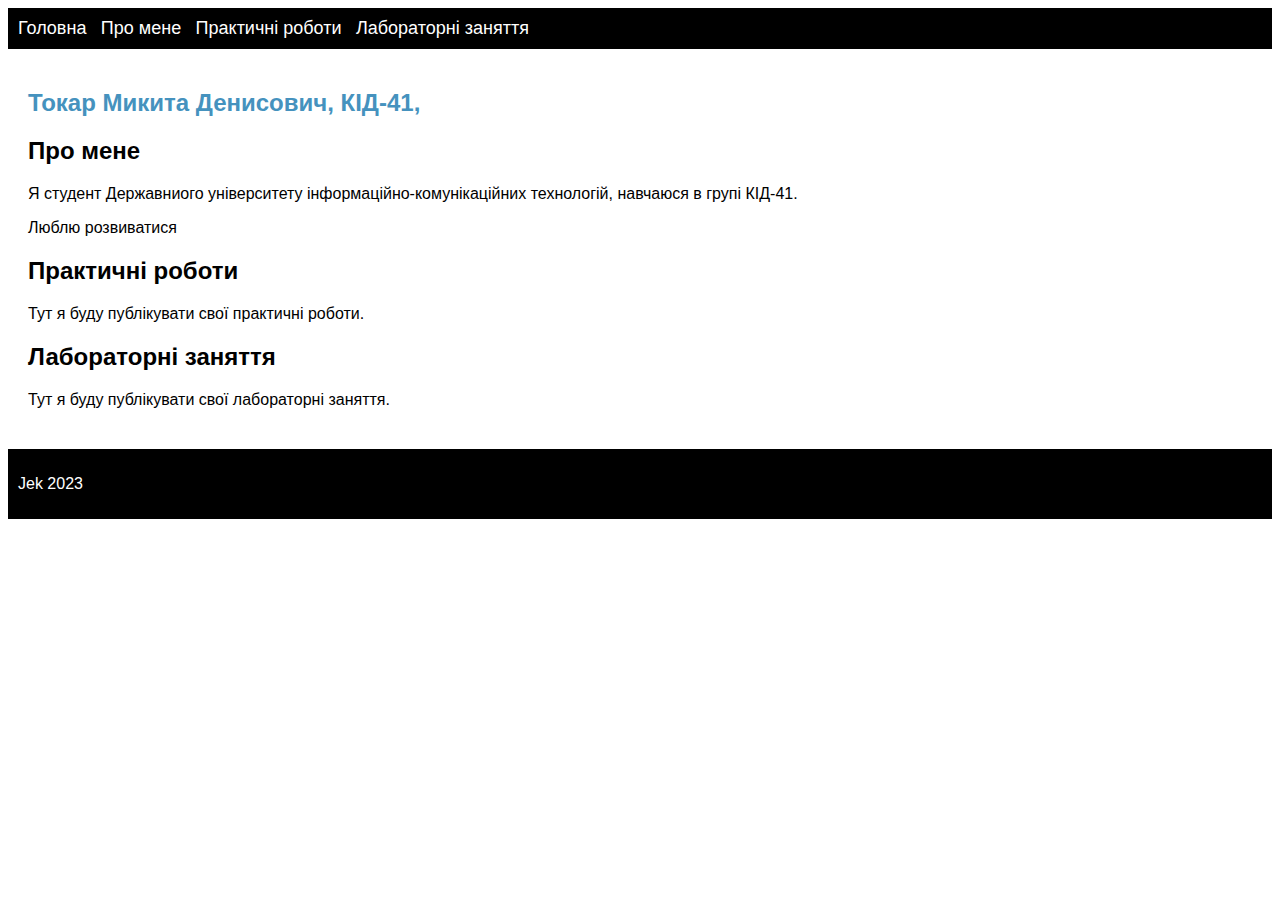
<file: index.html>
<!DOCTYPE html>
<html lang="uk">
<head>
  <meta charset="UTF-8">
  <title>KID-41 TOKAR MYKYTA</title>
  <link rel="stylesheet" href="style.css">
</head>
<body>
  <header>
    <nav>
      <a href="index.html">Головна</a>
      <a href="about/index.html">Про мене</a>
      <a href="practices/index.html">Практичні роботи</a>
      <a href="labs/index.html">Лабораторні заняття</a>
    </nav>
  </header>
  <main>
        <h2><span style="font-weight:bold; color:#4592BE;"> Токар Микита Денисович, КІД-41,</span></h2>
     
    <section id="about">
      <h2>Про мене</h2>
      <p>Я студент Державниого університету інформаційно-комунікаційних технологій, навчаюся в групі КІД-41.</p>
      <p>Люблю розвиватися</p>
    </section>
    <section id="practices">
      <h2>Практичні роботи</h2>
      <p>Тут я буду публікувати свої практичні роботи.</p>
    </section>
    <section id="labs">
      <h2>Лабораторні заняття</h2>
      <p>Тут я буду публікувати свої лабораторні заняття.</p>
    </section>
  </main>
  <footer>
    <p>Jek 2023</p>
  </footer>
</body>
</html>
</file>
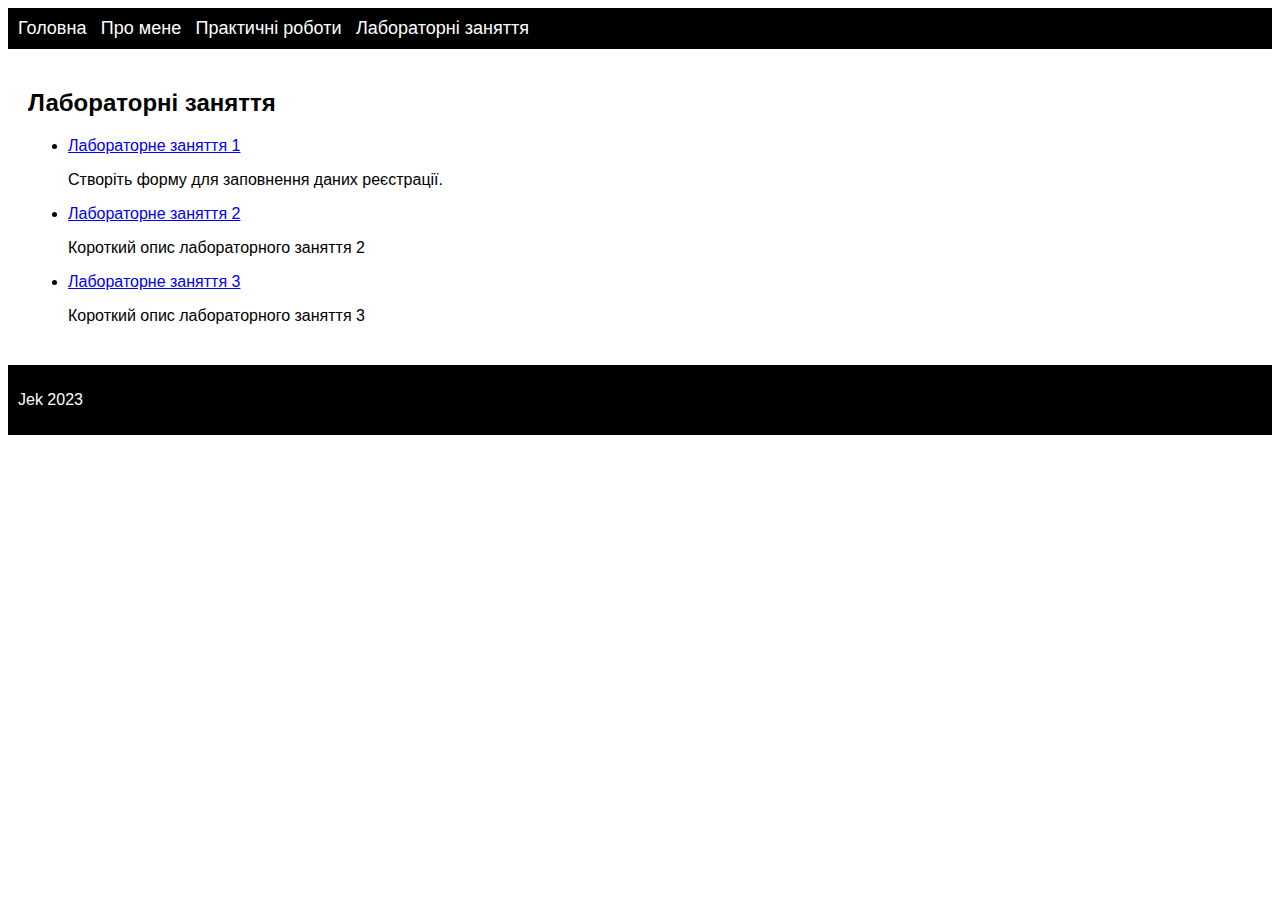
<file: labs/index.html>
<!DOCTYPE html>
<html lang="uk">
<head>
  <meta charset="UTF-8">
  <title>KID-41 Kasparov Evgenii</title>
  <link rel="stylesheet" href="style.css">
</head>
<body>
  <header>
    <nav>
      <a href="../index.html">Головна</a>
      <a href="../about/index.html">Про мене</a>
      <a href="../practices/index.html">Практичні роботи</a>
      <a href="../labs/index.html">Лабораторні заняття</a>
    </nav>
  </header>
  <main>
 <section id="labs">
  <h2>Лабораторні заняття</h2>
  <ul>
    <li><a href="1/index.html">Лабораторне заняття 1</a>
      <p>	Створіть форму для заповнення даних реєстрації.</p>
    </li>
    <li><a href="2/index.html">Лабораторне заняття 2</a>
      <p>Короткий опис лабораторного заняття 2</p>
    </li>
    <li><a href="3/index.html">Лабораторне заняття 3</a>
      <p>Короткий опис лабораторного заняття 3</p>
    </li>
  </ul>
</section>
  </main>
  <footer>
    <p>Jek 2023</p>
  </footer>
</body>
</html>
</file>
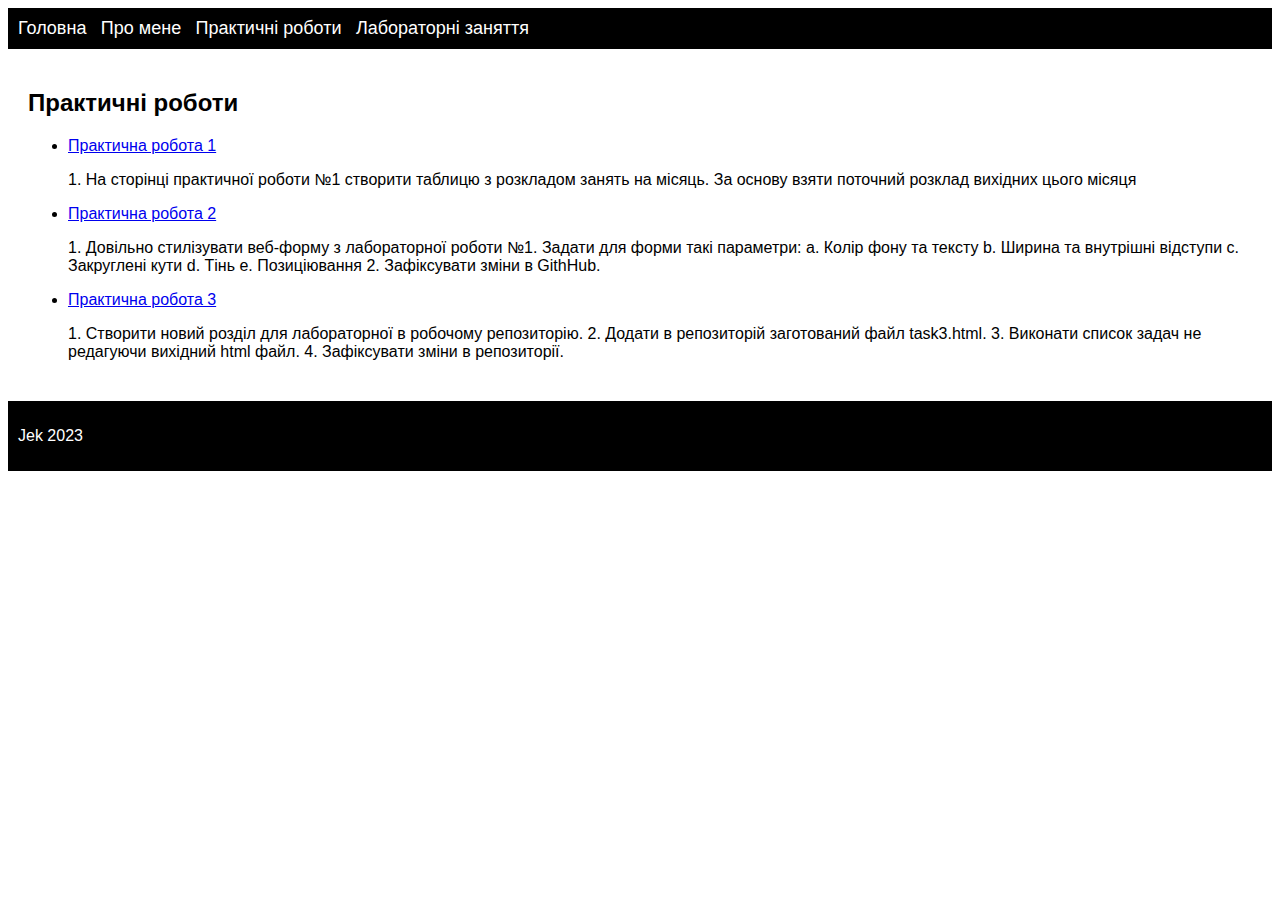
<file: practice/index.html>
<!DOCTYPE html>
<html lang="uk">
<head>
  <meta charset="UTF-8">
  <title>KID-41 Kasparov Evgenii</title>
  <link rel="stylesheet" href="style.css">
</head>
<body>
  <header>
    <nav>
      <a href="../index.html">Головна</a>
      <a href="../about/index.html">Про мене</a>
      <a href="../practices/index.html">Практичні роботи</a>
      <a href="../labs/index.html">Лабораторні заняття</a>
    </nav>
  </header>
  <main>
 <section id="labs">
  <h2>Практичні роботи</h2>
  <ul>
    <li><a href="1/index.html">Практична робота 1</a>
      <p>1.  На сторінці практичної роботи №1 створити таблицю з розкладом занять на місяць. За 
основу взяти поточний розклад вихідних цього місяця  </p>
    </li>
    <li><a href="2/index.html">Практична робота 2</a>
            <p>1. Довільно стилізувати веб-форму з лабораторної роботи №1. Задати для форми такі
параметри:
a. Колір фону та тексту
b. Ширина та внутрішні відступи
c. Закруглені кути
d. Тінь
e. Позиціювання
2. Зафіксувати зміни в GithHub.</p>
    </li>
   <li><a href="3/task3.html">Практична робота 3</a>
           <p>1. Створити новий розділ для лабораторної в робочому репозиторію.
2. Додати в репозиторій заготований файл task3.html.
3. Виконати список задач не редагуючи вихідний html файл.
4. Зафіксувати зміни в репозиторії. </p>
    </li>
  </ul>
</section>
  </main>
  <footer>
    <p>Jek 2023</p>
  </footer>
</body>
</html>
</file>
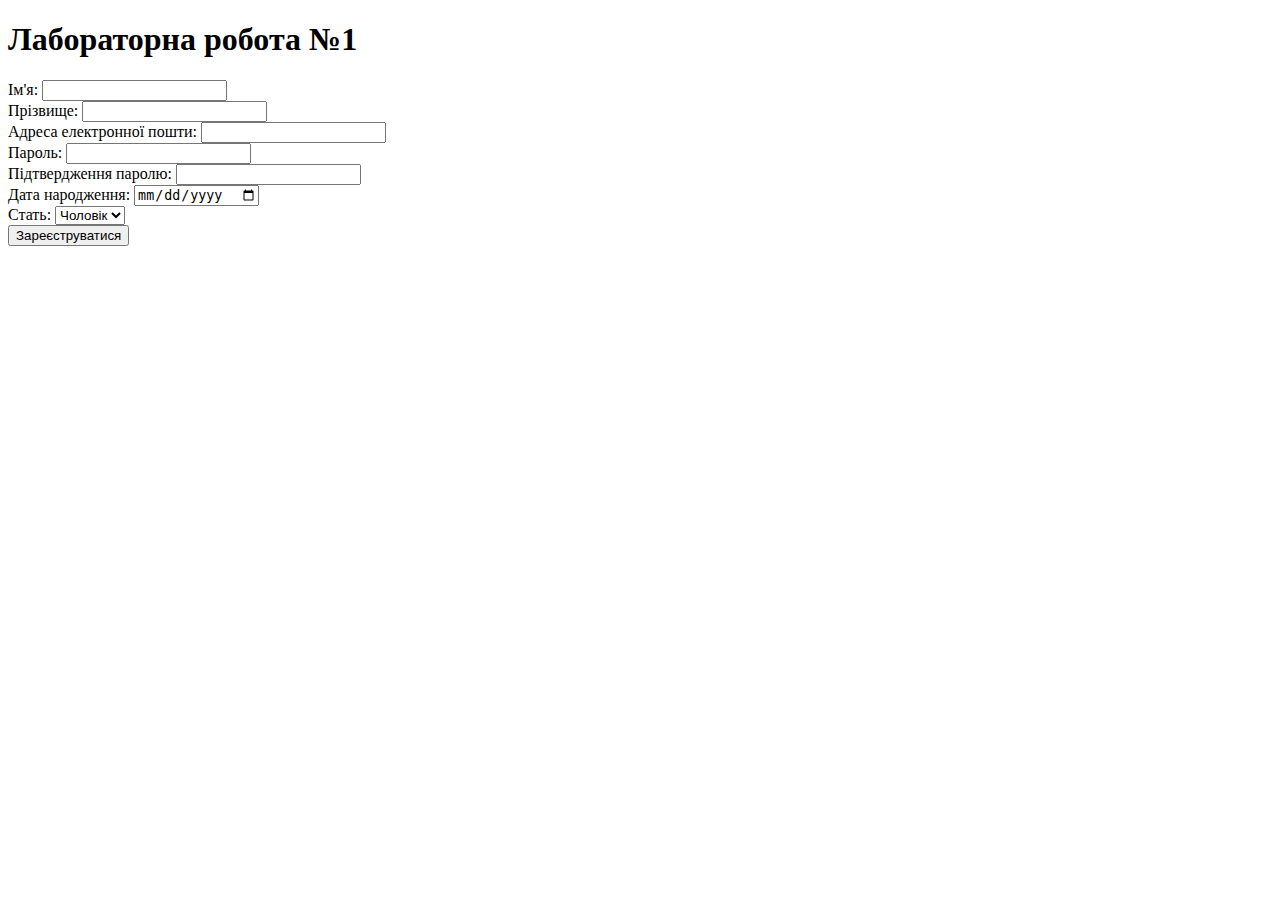
<file: labs/1/index.html>
<!DOCTYPE html>
<html lang="uk">
<head>
  <meta charset="UTF-8">
  <title>Лабораторна робота №1</title>
</head>
<body>

  <h1>Лабораторна робота №1</h1>

  <form action="https://webhook.site/" method="post">

    <div class="form-group">
      <label for="name">Ім'я:</label>
      <input type="text" name="name" required class="form-control">
    </div>

    <div class="form-group">
      <label for="surname">Прізвище:</label>
      <input type="text" name="surname" required class="form-control">
    </div>

    <div class="form-group">
      <label for="email">Адреса електронної пошти:</label>
      <input type="email" name="email" required class="form-control">
    </div>

    <div class="form-group">
      <label for="password">Пароль:</label>
      <input type="password" name="password" required class="form-control">
    </div>

    <div class="form-group">
      <label for="confirm_password">Підтвердження паролю:</label>
      <input type="password" name="confirm_password" required class="form-control">
    </div>

    <div class="form-group">
      <label for="birthday">Дата народження:</label>
      <input type="date" name="birthday" class="form-control">
    </div>

    <div class="form-group">
      <label for="gender">Стать:</label>
      <select name="gender" class="form-control">
        <option value="male">Чоловік</option>
        <option value="female">Жінка</option>
      </select>
    </div>

    <input type="submit" value="Зареєструватися" class="btn btn-primary">

  </form>

</body>
</html>
</file>
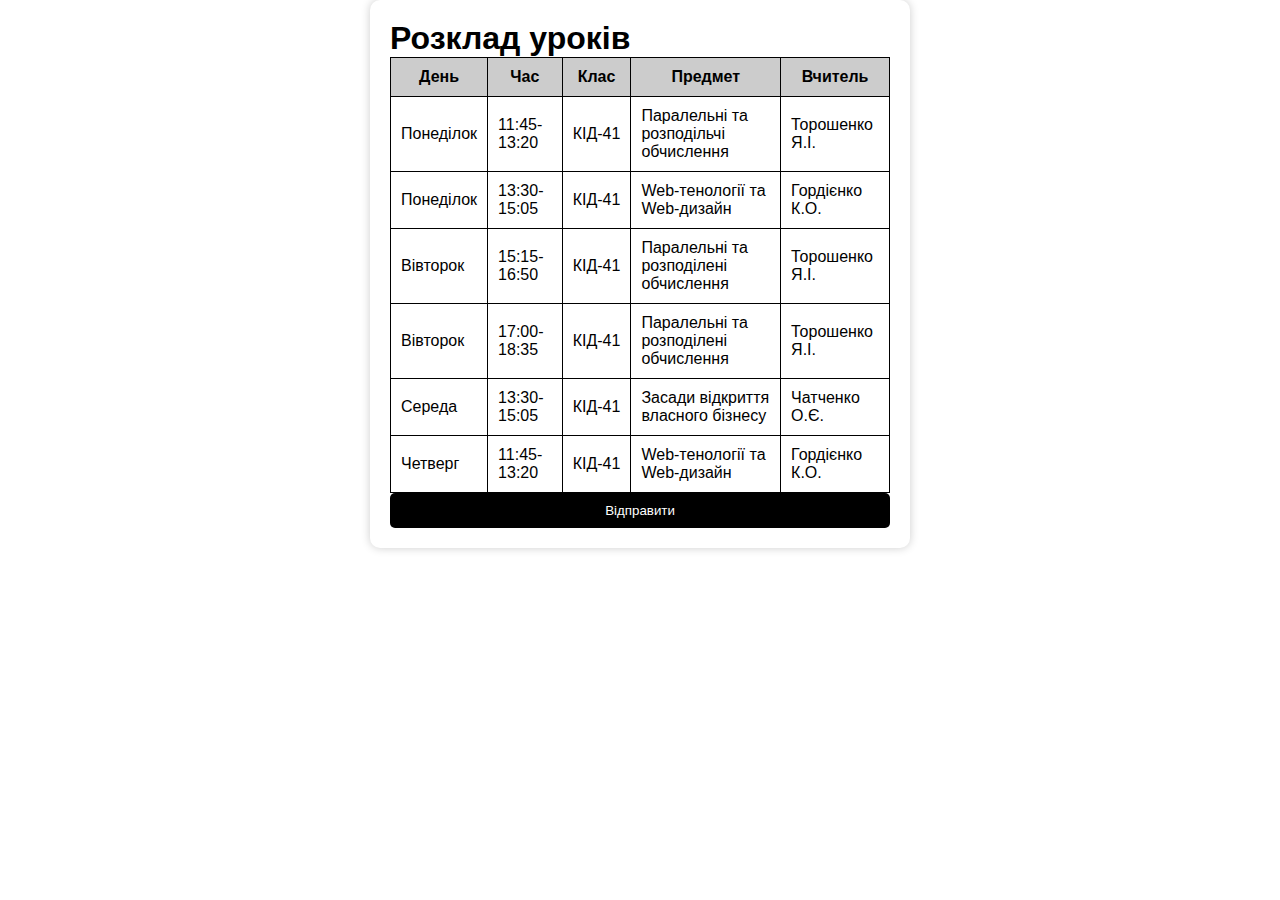
<file: practice/2/index.html>
<!DOCTYPE html>
<html lang="uk">
<head>
  <meta charset="UTF-8">
  <title>Розклад уроків</title>
  <style>
    * {
      margin: 0;
      padding: 0;
    }

    body {
      background-color: #ffffff;
      font-family: sans-serif;
    }

    .schedule {
      width: 500px;
      margin: 0 auto;
      padding: 20px;
      border-radius: 10px;
      box-shadow: 0 0 10px rgba(0, 0, 0, 0.2);
      position: relative;
    }

    .schedule table {
      width: 100%;
      border-collapse: collapse;
      border-spacing: 0;
    }

    .schedule th, .schedule td {
      border: 1px solid black;
      padding: 10px;
    }

    .schedule th {
      background-color: #ccc;
    }

    .schedule input, .schedule select {
      width: 100%;
      padding: 10px;
      border-radius: 5px;
      border: 1px solid #ccc;
    }

    .schedule input[type="submit"] {
      background-color: #000;
      color: #fff;
      border-radius: 5px;
      border: none;
      cursor: pointer;
    }
  </style>
</head>
<body>
  <div class="schedule">
    <h1>Розклад уроків</h1>

    <table>
      <thead>
        <tr>
          <th>День</th>
          <th>Час</th>
          <th>Клас</th>
          <th>Предмет</th>
          <th>Вчитель</th>
        </tr>
      </thead>
      <tbody>
                <tr>
          <td>Понеділок</td>
          <td>11:45-13:20</td>
          <td>КІД-41</td>
          <td>Паралельні та розподільчі обчислення</td>
          <td>Торошенко Я.І.</td>
        </tr>
    <tr>
      <td>Понеділок</td>
      <td>13:30-15:05</td>
      <td>КІД-41</td>
      <td>Web-тенології та Web-дизайн</td>
      <td>Гордієнко К.О.</td>
    </tr>
    <tr>
      <td>Вівторок</td>
      <td>15:15-16:50</td>
      <td>КІД-41</td>
      <td>Паралельні та розподілені обчислення</td>
      <td>Торошенко Я.І.</td>
    </tr>
    <tr>
      <td>Вівторок</td>
      <td>17:00-18:35</td>
      <td>КІД-41</td>
      <td>Паралельні та розподілені обчислення</td>
      <td>Торошенко Я.І.</td>
    </tr>
    <tr>
      <td>Середа</td>
      <td>13:30-15:05</td>
      <td>КІД-41</td>
      <td>Засади відкриття власного бізнесу</td>
      <td>Чатченко О.Є.</td>
    </tr>
    <tr>
      <td>Четверг</td>
      <td>11:45-13:20</td>
      <td>КІД-41</td>
      <td>Web-тенології та Web-дизайн</td>
      <td>Гордієнко К.О.</td>
        </tr>
      </tbody>
    </table>

    <input type="submit" value="Відправити">
  </div>
</body
</file>
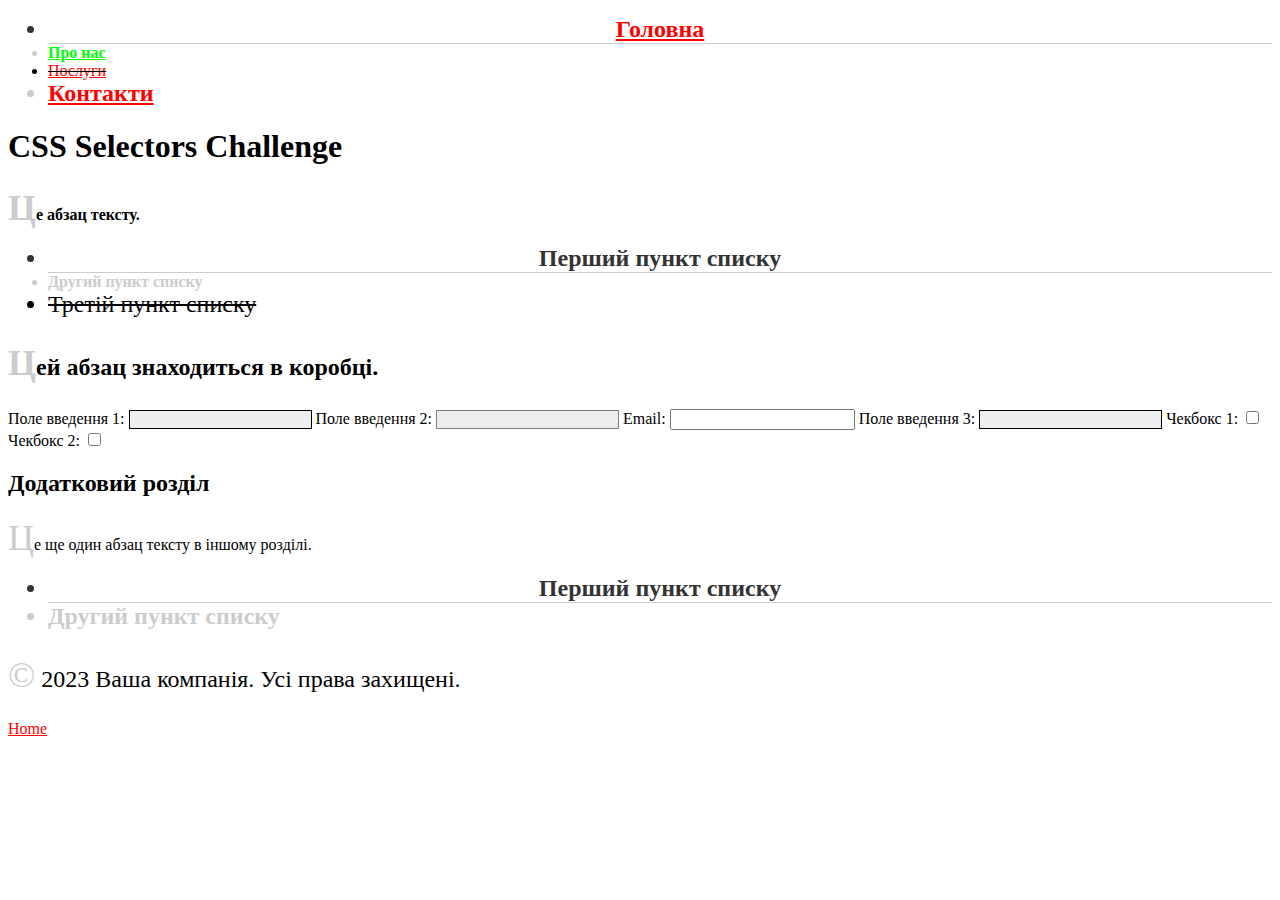
<file: practice/3/task3.html>
<!DOCTYPE html>
<html lang="en">
<head>
    <meta charset="UTF-8">
    <meta name="viewport" content="width=device-width, initial-scale=1.0">
    <link rel="stylesheet" href="task3.css">
    <title>CSS Selectors Challenge</title>
</head>
<body>
    <header>
        <nav>
            <ul>
                <li><a href="#">Головна</a></li>
                <li><a href="https://example.com">Про нас</a></li>
                <li><a href="#">Послуги</a></li>
                <li><a href="http://notrealsite.ua">Контакти</a></li>
            </ul>
        </nav>
    </header>
    <div class="container">
        <h1>CSS Selectors Challenge</h1>
        <p>Це абзац тексту.</p>
        <ul>
            <li>Перший пункт списку</li>
            <li class="special">Другий пункт списку</li>
            <li>Третій пункт списку</li>
        </ul>
        <div class="box">
            <p>Цей абзац знаходиться в коробці.</p>
        </div>
        <form>
            <label for="input1">Поле введення 1:</label>
            <input type="text" id="input1">
            <label for="input2">Поле введення 2:</label>
            <input type="text" id="input2" disabled>
            <label for="email1">Email:</label>
            <input type="email" id="email1">
            <label for="input3">Поле введення 3:</label>
            <input type="text" id="input3">
            <label for="check1">Чекбокс 1:</label>
            <input type="checkbox" id="check1">
            <label for="check2">Чекбокс 2:</label>
            <input type="checkbox" id="check2">
        </form>
    </div>
    <section>
        <h2>Додатковий розділ</h2>
        <p>Це ще один абзац тексту в іншому розділі.</p>
        <ul>
            <li>Перший пункт списку</li>
            <li>Другий пункт списку</li>
        </ul>
    </section>
    <footer>
        <p>&copy; 2023 Ваша компанія. Усі права захищені.</p>
        <a href="#">Home</a>
    </footer>
</body>
</html>
</file>
<file: style.css>
body {
  background-color: #ffffff;
  font-family: sans-serif;
}

header {
  background-color: #000000;
  padding: 10px;
}

nav a {
  text-decoration: none;
  color: #ffffff;
  font-size: 18px;
  margin-right: 10px;
}

nav a {
  text-decoration: none;
  color: #ffffff;
  font-size: 18px;
}

main {
  padding: 20px;
}

section {
  margin-bottom: 20px;
}

h1 {
  font-size: 24px;
  margin-bottom: 10px;
}

p {
  font-size: 16px;
}

footer {
  background-color: #000000;
  padding: 10px;
  color: #ffffff;
}
</file>
<file: labs/style.css>
body {
  background-color: #ffffff;
  font-family: sans-serif;
}

header {
  background-color: #000000;
  padding: 10px;
}

nav a {
  text-decoration: none;
  color: #ffffff;
  font-size: 18px;
  margin-right: 10px;
}

nav a {
  text-decoration: none;
  color: #ffffff;
  font-size: 18px;
}

main {
  padding: 20px;
}

section {
  margin-bottom: 20px;
}

h1 {
  font-size: 24px;
  margin-bottom: 10px;
}

p {
  font-size: 16px;
}

footer {
  background-color: #000000;
  padding: 10px;
  color: #ffffff;
}
</file>
<file: practice/style.css>
body {
  background-color: #ffffff;
  font-family: sans-serif;
}

header {
  background-color: #000000;
  padding: 10px;
}

nav a {
  text-decoration: none;
  color: #ffffff;
  font-size: 18px;
  margin-right: 10px;
}

nav a {
  text-decoration: none;
  color: #ffffff;
  font-size: 18px;
}

main {
  padding: 20px;
}

section {
  margin-bottom: 20px;
}

h1 {
  font-size: 24px;
  margin-bottom: 10px;
}

p {
  font-size: 16px;
}

footer {
  background-color: #000000;
  padding: 10px;
  color: #ffffff;
}
</file>
<file: practice/3/task3.css>
/* 1. Виділіть перший елемент <li> та надайте йому жирний шрифт. */
li:first-child {
  font-weight: bold;
  color: #333;
  text-align: center;
  border-bottom: 1px solid #ccc;
}

/* 2. Виберіть усі елементи <a>, які є останніми дочірніми елементами свого батька, і
пофарбуйте їх у червоний колір. */
a:last-child {
  color: #ff0000;
  text-decoration: underline;
}

/* 3. Виберіть усі елементи input, які вимкнено (disabled), і надайте їм сірий фоновий
колір. */
input[disabled] {
  background-color: #ddd;
  opacity: 0.5;
}

/* 4. Виберіть усі елементи <p>, які є прямими дочірніми елементами елемента <div>, і
надайте їм напівжирний шрифт. */
div p {
  font-weight: bold;
}

/* 5. Виберіть усі елементи, які мають атрибут href, що починається з https, і пофарбуйте їх
у зелений колір. */
a[href^="https"] {
  color: #00ff00;
}

/* 6. Виберіть усі елементи input, які мають атрибут type як text і обведіть їх рамкою 1
піксель суцільним синім кольором. */
input[type="text"] {
  border: 1px solid #000;
}

/* 7. Виберіть усі елементи <li>, які є першими або останніми дочірніми елементами
батьківського елемента, і встановіть для них розмір шрифту 24 пікселя. */
li:first-child, li:last-child {
  font-size: 24px;
}

/* 8. Виберіть усі елементи <p>, які є нащадками елемента <div> і встановіть для них
розмір шрифту 16 пікселів. */
div > p {
  font-size: 16px;
}

/* 9. Виберіть усі елементи <input> зі значенням checked, і надайте їм фонового кольору
світло-блакитний. */
input[checked] {
  background-color: #00ddff;
}

/* 10. Виділіть усі елементи <a>, які є прямими дочірніми елементами <li>, і підкресліть їх
текстом. */
a:not(:last-child) {
  text-decoration: underline;
  color: #000;
}

/* 11. Виділіть усі елементи <li>, які є парними елементами батьківського елемента, і
надайте їм жирний шрифт. */
li:nth-child(even) {
  font-weight: bold;
  color: #ccc;
}

/* 12. Виберіть усі елементи <input>, які мають атрибут типу text і не disabled, і надайте їм
фоновий колір сірого кольору. */
input[type="text"]:not([disabled]) {
  background-color: #eee;
}

/* 13. Виберіть усі елементи <p>, які є першими дочірніми елементами батьківського
елемента, і встановіть для них розмір шрифту 24 пікселя. */
p:first-child {
  font-size: 24px;
}

/* 14. Виберіть елемент <li> який йде після елементу з класом .special і зробіть його
перечеркнутим. */
li:nth-child(2n) + li {
  text-decoration: line-through;
}

/* 15. Виділіть першу літеру кожного елемента <p> і надайте йому розмір шрифту 36
пікселів. */
p:first-letter {
  font-size: 36px;
  color: #ccc;
  text-transform: uppercase;
</file>
